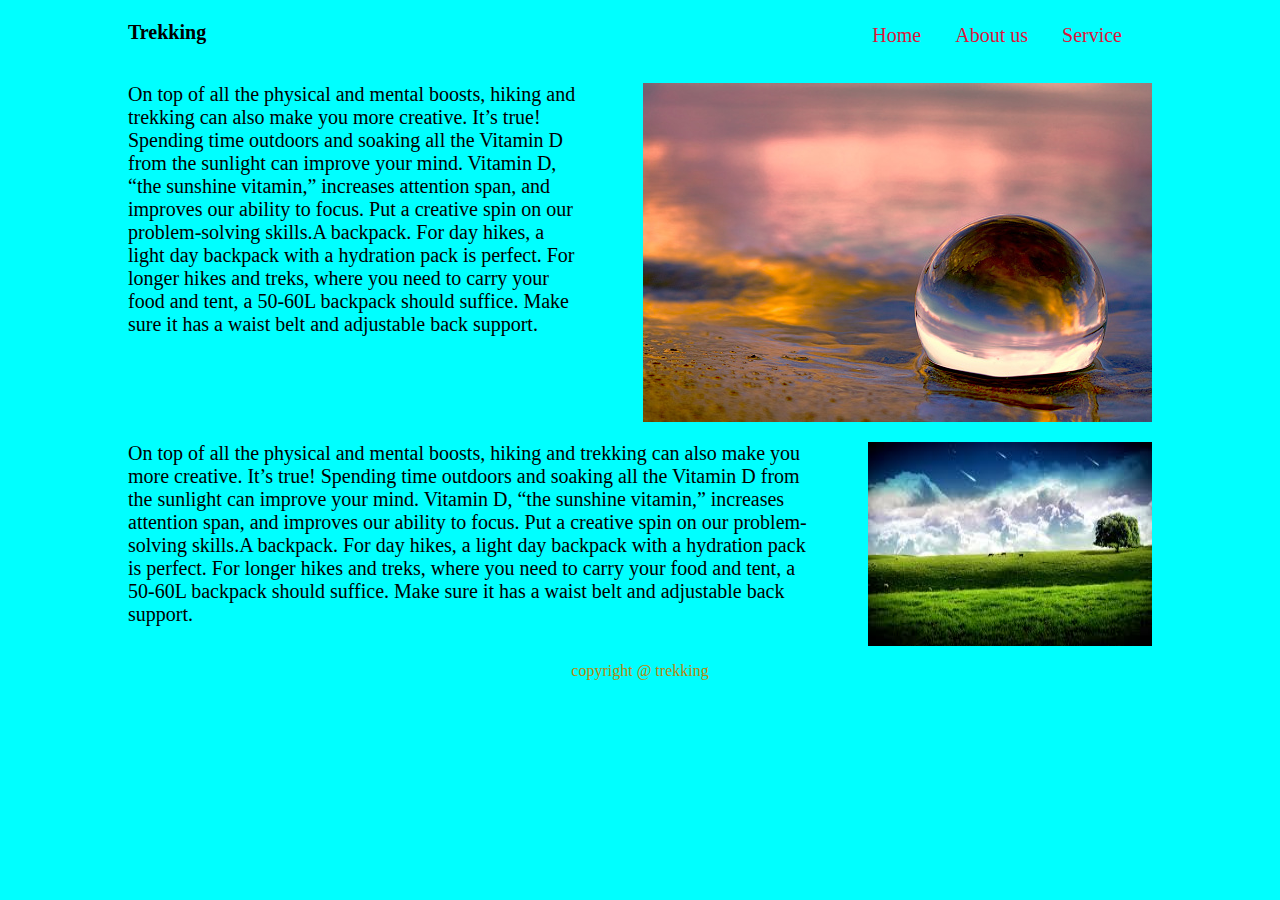
<file: block-BHaaam/index.html>
<!-- 
### Create a website having 3 separate pages.

#### TODO 💻:

1. Create a multi-page website, having at least three pages connected.

2. Each page must have one header and footer.

3. In between the header and footer, there must be the main content of the page.

4. The main content must have at least two articles.

5. Each article must have one image.

6. Use different background colors for different pages.

7. Using CSS resets is necessary.

- use appropriate semantic tags and keep the nesting and indentation clean. -->

<!DOCTYPE html>
<html lang="en">
<head>
    <meta charset="UTF-8">
    <meta http-equiv="X-UA-Compatible" content="IE=edge">
    <meta name="viewport" content="width=device-width, initial-scale=1.0">
    <link rel="stylesheet" href="style.css">
    <title>project</title>
</head>
<body>
    <header>
            <div class="container">
                <h1 class="header-heading">Trekking</h1>
                    <div>
                          <ul class="nav-bar">
                               <li><a href="index.html">Home</a></li>
                               <li><a href="aboutus.html">About us</a></li>
                               <li><a href="service.html">Service</a></li>
                              
                          </ul>
                    </div>
             </div>
    </header>
     <div class="section">
             <p>On top of all the physical and mental boosts, hiking and trekking can also make you more creative. It’s true! Spending time outdoors and soaking all the Vitamin D from the sunlight can improve your mind. Vitamin D, “the sunshine vitamin,” increases attention span, 
                and improves our ability to focus. Put a creative spin on our problem-solving skills.A backpack. For day hikes, a light day backpack with a hydration pack is perfect. For longer hikes and treks, where you need to carry your food and tent,
             a 50-60L backpack should suffice. Make sure it has a waist belt and adjustable back support.</p>
                    <img src="images/image1.jpg">
             </div>
             <div class="section">
                <p>On top of all the physical and mental boosts, hiking and trekking can also make you more creative. It’s true! Spending time outdoors and soaking all the Vitamin D from the sunlight can improve your mind. Vitamin D, “the sunshine vitamin,” increases attention span, 
                   and improves our ability to focus. Put a creative spin on our problem-solving skills.A backpack. For day hikes, a light day backpack with a hydration pack is perfect. For longer hikes and treks, where you need to carry your food and tent,
                a 50-60L backpack should suffice. Make sure it has a waist belt and adjustable back support.</p>
                       <img src="images/image2.jpeg">
                </div>
            <footer>
                    <h3> copyright @ trekking</h3>
            </footer>  
</body>
</html>
</file>
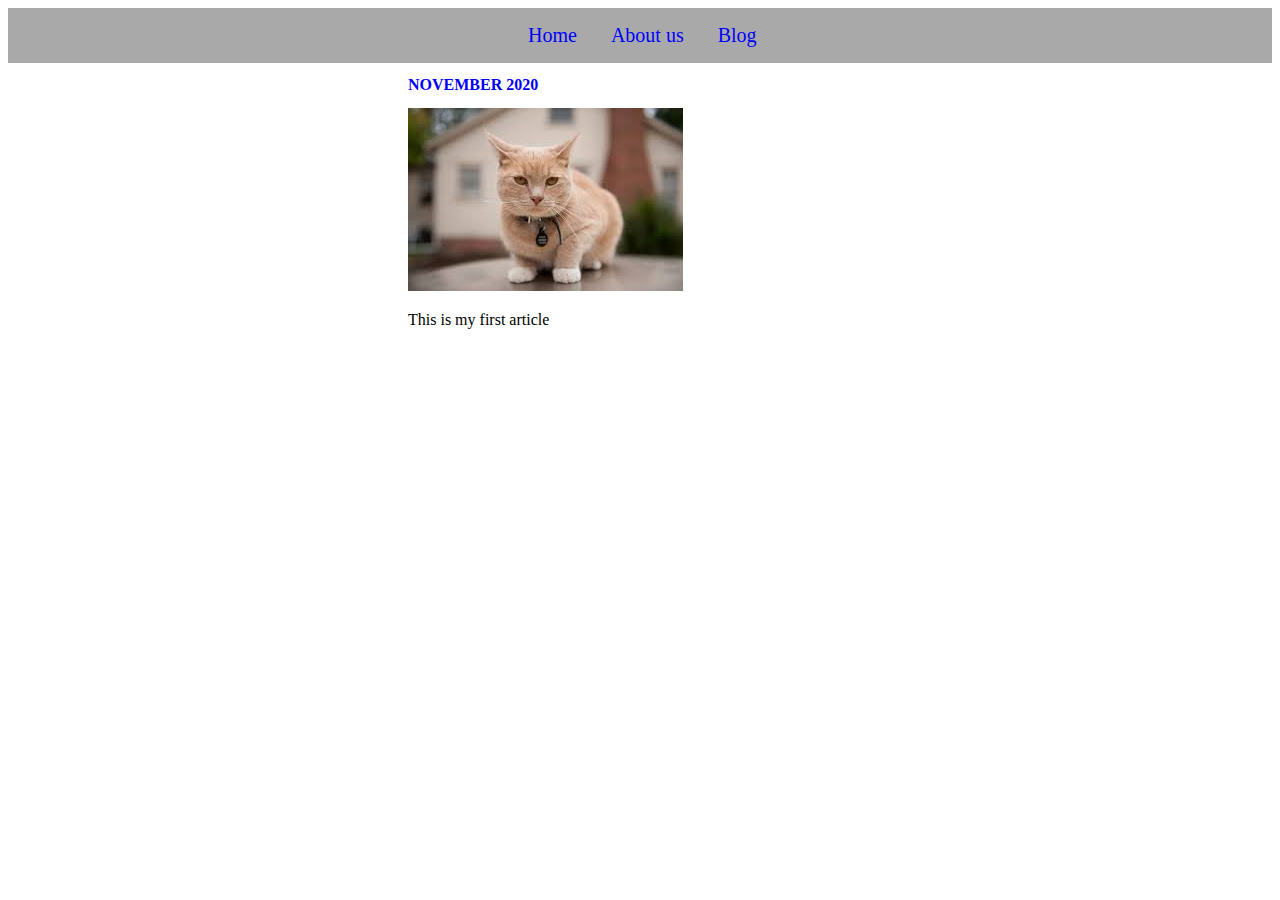
<file: block-BHaaan/index.html>
<!---

### Create a blog page having 2 articles.

#### TODO 🚀:

1. Create a blog page having 2 articles.
2. The sample structure of a page has been shown below.

---

![alt text](https://raw.githubusercontent.com/suraj122/AC-STYLE-images/master/html-css/ex3.png)

---

- Using a CSS reset is necessary.

- Use appropriate semantic tags and keep the nesting and indentation clean.

-->
<!DOCTYPE html>
<html lang="en">
<head>
    <meta charset="UTF-8">
    <meta http-equiv="X-UA-Compatible" content="IE=edge">
    <meta name="viewport" content="width=device-width, initial-scale=1.0">
    <link rel="stylesheet" href="style.css">
    <title>project</title>
</head>
<body>
    <header>
            <div class="container">
                
                    <div>
                          <ul class="nav-bar">
                               <li>Home</li>
                               <li>About us</li>
                                <li>Blog</li>
                          </ul>
                    </div>
             </div>
    </header>
      <article class="banner-text">
               <h2 class="banner-heading">NOVEMBER 2020</h2>
               <img src="images/cat.jpeg">
               <h3>This is my first article</h3>
      </article>
</body>
</html>
</file>
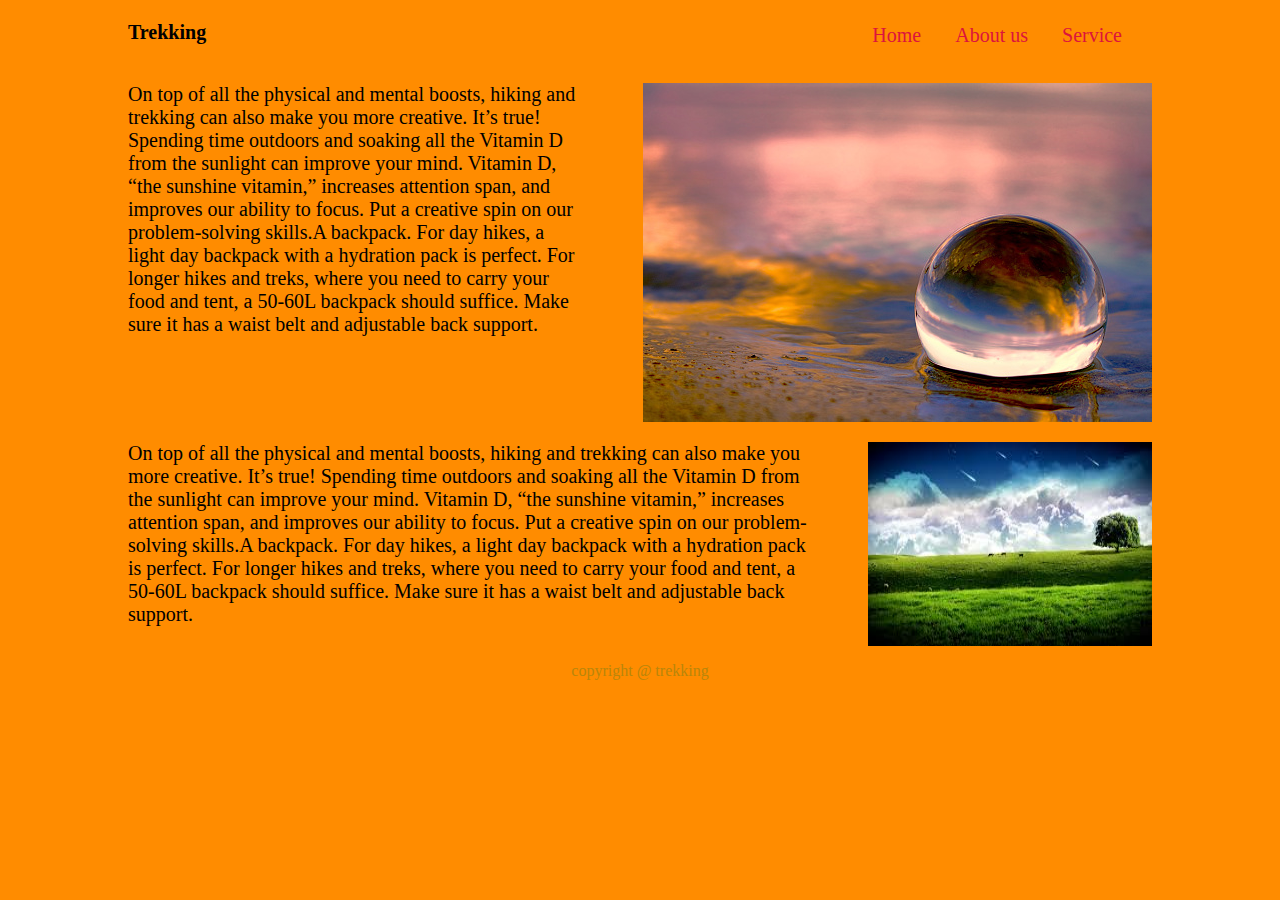
<file: block-BHaaam/aboutus.html>
<!DOCTYPE html>
<html lang="en">
<head>
    <meta charset="UTF-8">
    <meta http-equiv="X-UA-Compatible" content="IE=edge">
    <meta name="viewport" content="width=device-width, initial-scale=1.0">
    <link rel="stylesheet" href="style.css">
    <title>About page</title>
</head>
<body id="color-change">
    <header>
            <div class="container">
                <h1 class="header-heading">Trekking</h1>
                    <div>
                          <ul class="nav-bar">
                               <li><a href="index.html">Home</a></li>
                               <li><a href="aboutus.html">About us</a></li>
                               <li><a href="service.html">Service</a></li>
                              
                          </ul>
                    </div>
             </div>
    </header>
     <div class="section">
             <p>On top of all the physical and mental boosts, hiking and trekking can also make you more creative. It’s true! Spending time outdoors and soaking all the Vitamin D from the sunlight can improve your mind. Vitamin D, “the sunshine vitamin,” increases attention span, 
                and improves our ability to focus. Put a creative spin on our problem-solving skills.A backpack. For day hikes, a light day backpack with a hydration pack is perfect. For longer hikes and treks, where you need to carry your food and tent,
             a 50-60L backpack should suffice. Make sure it has a waist belt and adjustable back support.</p>
                    <img src="images/image1.jpg">
             </div>
             <div class="section">
                <p>On top of all the physical and mental boosts, hiking and trekking can also make you more creative. It’s true! Spending time outdoors and soaking all the Vitamin D from the sunlight can improve your mind. Vitamin D, “the sunshine vitamin,” increases attention span, 
                   and improves our ability to focus. Put a creative spin on our problem-solving skills.A backpack. For day hikes, a light day backpack with a hydration pack is perfect. For longer hikes and treks, where you need to carry your food and tent,
                a 50-60L backpack should suffice. Make sure it has a waist belt and adjustable back support.</p>
                       <img src="images/image2.jpeg">
                </div>
            <footer>
                    <h3> copyright @ trekking</h3>
            </footer>  
</body>
</html>
</file>
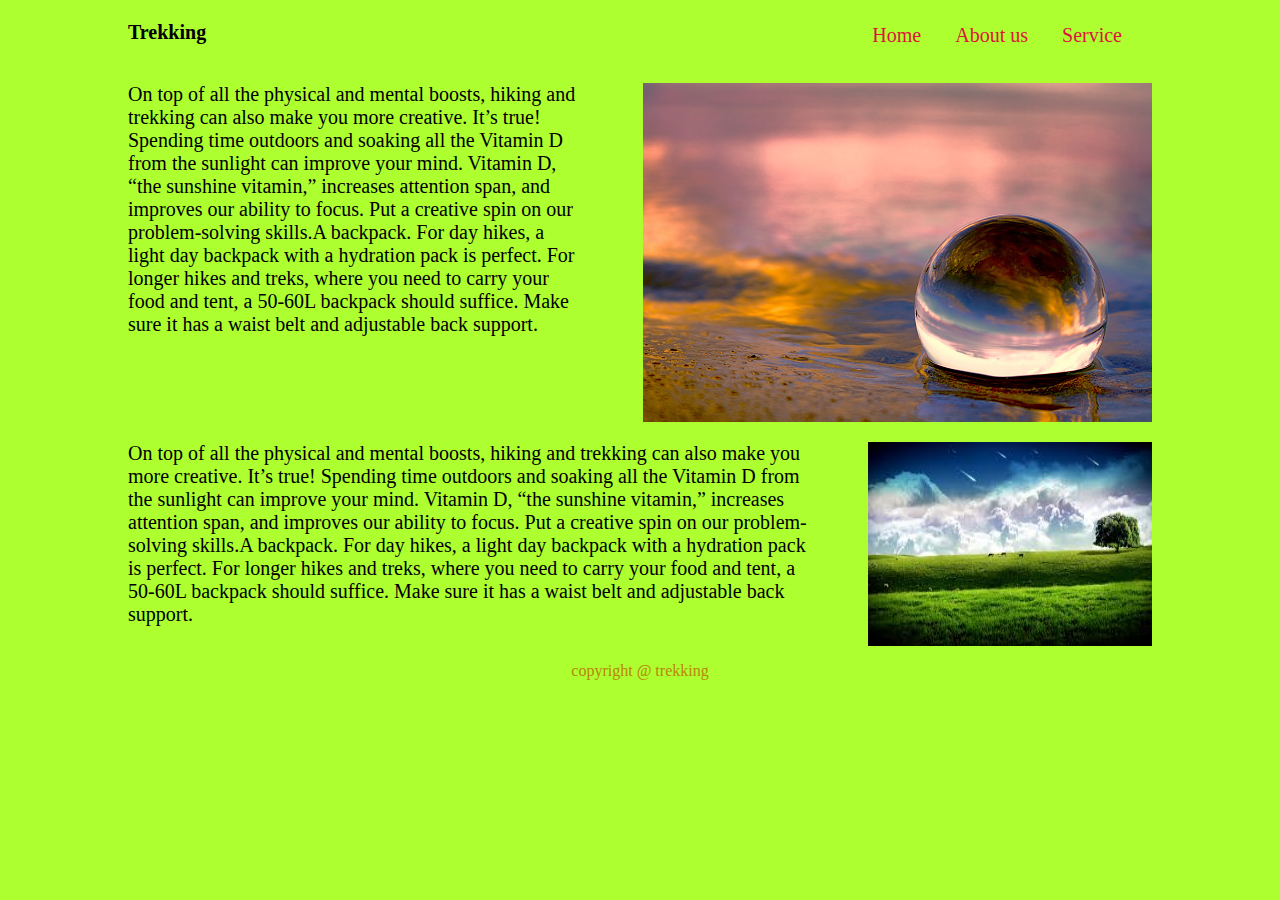
<file: block-BHaaam/service.html>
<!DOCTYPE html>
<html lang="en">
<head>
    <meta charset="UTF-8">
    <meta http-equiv="X-UA-Compatible" content="IE=edge">
    <meta name="viewport" content="width=device-width, initial-scale=1.0">
    <link rel="stylesheet" href="style.css">
    <title>Service page</title>
</head>
<body class="servie-colorchange">
    <header>
            <div class="container">
                <h1 class="header-heading">Trekking</h1>
                    <div>
                          <ul class="nav-bar">
                               <li><a href="index.html">Home</a></li>
                               <li><a href="aboutus.html">About us</a></li>
                               <li><a href="service.html">Service</a></li>
                              
                          </ul>
                    </div>
             </div>
    </header>
     <div class="section">
             <p>On top of all the physical and mental boosts, hiking and trekking can also make you more creative. It’s true! Spending time outdoors and soaking all the Vitamin D from the sunlight can improve your mind. Vitamin D, “the sunshine vitamin,” increases attention span, 
                and improves our ability to focus. Put a creative spin on our problem-solving skills.A backpack. For day hikes, a light day backpack with a hydration pack is perfect. For longer hikes and treks, where you need to carry your food and tent,
             a 50-60L backpack should suffice. Make sure it has a waist belt and adjustable back support.</p>
                    <img src="images/image1.jpg">
             </div>
             <div class="section">
                <p>On top of all the physical and mental boosts, hiking and trekking can also make you more creative. It’s true! Spending time outdoors and soaking all the Vitamin D from the sunlight can improve your mind. Vitamin D, “the sunshine vitamin,” increases attention span, 
                   and improves our ability to focus. Put a creative spin on our problem-solving skills.A backpack. For day hikes, a light day backpack with a hydration pack is perfect. For longer hikes and treks, where you need to carry your food and tent,
                a 50-60L backpack should suffice. Make sure it has a waist belt and adjustable back support.</p>
                       <img src="images/image2.jpeg">
                </div>
            <footer>
                    <h3> copyright @ trekking</h3>
            </footer>  
</body>
</html>
</file>
<file: block-BHaaam/style.css>
/* http://meyerweb.com/eric/tools/css/reset/ 
   v2.0 | 20110126
   License: none (public domain)
*/

html, body, div, span, applet, object, iframe,
h1, h2, h3, h4, h5, h6, p, blockquote, pre,
a, abbr, acronym, address, big, cite, code,
del, dfn, em, img, ins, kbd, q, s, samp,
small, strike, strong, sub, sup, tt, var,
b, u, i, center,
dl, dt, dd, ol, ul, li,
fieldset, form, label, legend,
table, caption, tbody, tfoot, thead, tr, th, td,
article, aside, canvas, details, embed, 
figure, figcaption, footer, header, hgroup, 
menu, nav, output, ruby, section, summary,
time, mark, audio, video {
	
	border: 0;
	font-size: 100%;
	font: inherit;
	vertical-align: baseline;
}
/* HTML5 display-role reset for older browsers */
article, aside, details, figcaption, figure, 
footer, header, hgroup, menu, nav, section {
	display: block;
}

ol, ul {
	list-style: none;
}
blockquote, q {
	quotes: none;
}
blockquote:before, blockquote:after,
q:before, q:after {
	content: '';
	content: none;
}
table {
	border-collapse: collapse;
	border-spacing: 0;
}
body{
    background-color: aqua;
}
#color-change{
  background-color: darkorange;
}
.servie-colorchange{
    background-color: greenyellow;
}
.container{   
    display:flex;
    justify-content: space-between;
    padding: 0px 120px;
    
    
}

.header-heading{
    font-size: 20px;
    font-weight: 700;
}
.nav-bar li {
    color: blue;
    display: inline-block;
    font-size: 20px;
    padding-right: 30px;
    cursor: pointer;
    
}
a{
    text-decoration: none;
    color:crimson;
}
.section{
    display: flex;
    padding: 0px 120px;
}
p{
    font-size: 20px;
}
img{
    padding-left: 60px;
    padding-top: 20px;
   
}
h3{
    text-align: center;
    color:darkgoldenrod;
}
</file>
<file: block-BHaaan/style.css>
/* http://meyerweb.com/eric/tools/css/reset/ 
   v2.0 | 20110126
   License: none (public domain)
*/

html, body, div, span, applet, object, iframe,
h1, h2, h3, h4, h5, h6, p, blockquote, pre,
a, abbr, acronym, address, big, cite, code,
del, dfn, em, img, ins, kbd, q, s, samp,
small, strike, strong, sub, sup, tt, var,
b, u, i, center,
dl, dt, dd, ol, ul, li,
fieldset, form, label, legend,
table, caption, tbody, tfoot, thead, tr, th, td,
article, aside, canvas, details, embed, 
figure, figcaption, footer, header, hgroup, 
menu, nav, output, ruby, section, summary,
time, mark, audio, video {
	
	border: 0;
	font-size: 100%;
	font: inherit;
	vertical-align: baseline;
}
/* HTML5 display-role reset for older browsers */
article, aside, details, figcaption, figure, 
footer, header, hgroup, menu, nav, section {
	display: block;
}

ol, ul {
	list-style: none;
}
blockquote, q {
	quotes: none;
}
blockquote:before, blockquote:after,
q:before, q:after {
	content: '';
	content: none;
}
table {
	border-collapse: collapse;
	border-spacing: 0;
}
.container{   
    display:flex;
   padding: 0em 30em;
    background-color:darkgrey;
    
}

.nav-bar li{
    color: blue;
    display: inline-block;
    font-size: 20px;
    padding-right: 30px;
    cursor: pointer;
    text-align: center;
}
.nav-bar li:hover{
    color: brown;
}
.banner-text{
    padding: 0em 25em;
}
.banner-heading{
    color: blue;
    font-weight: 600;
}
</file>
